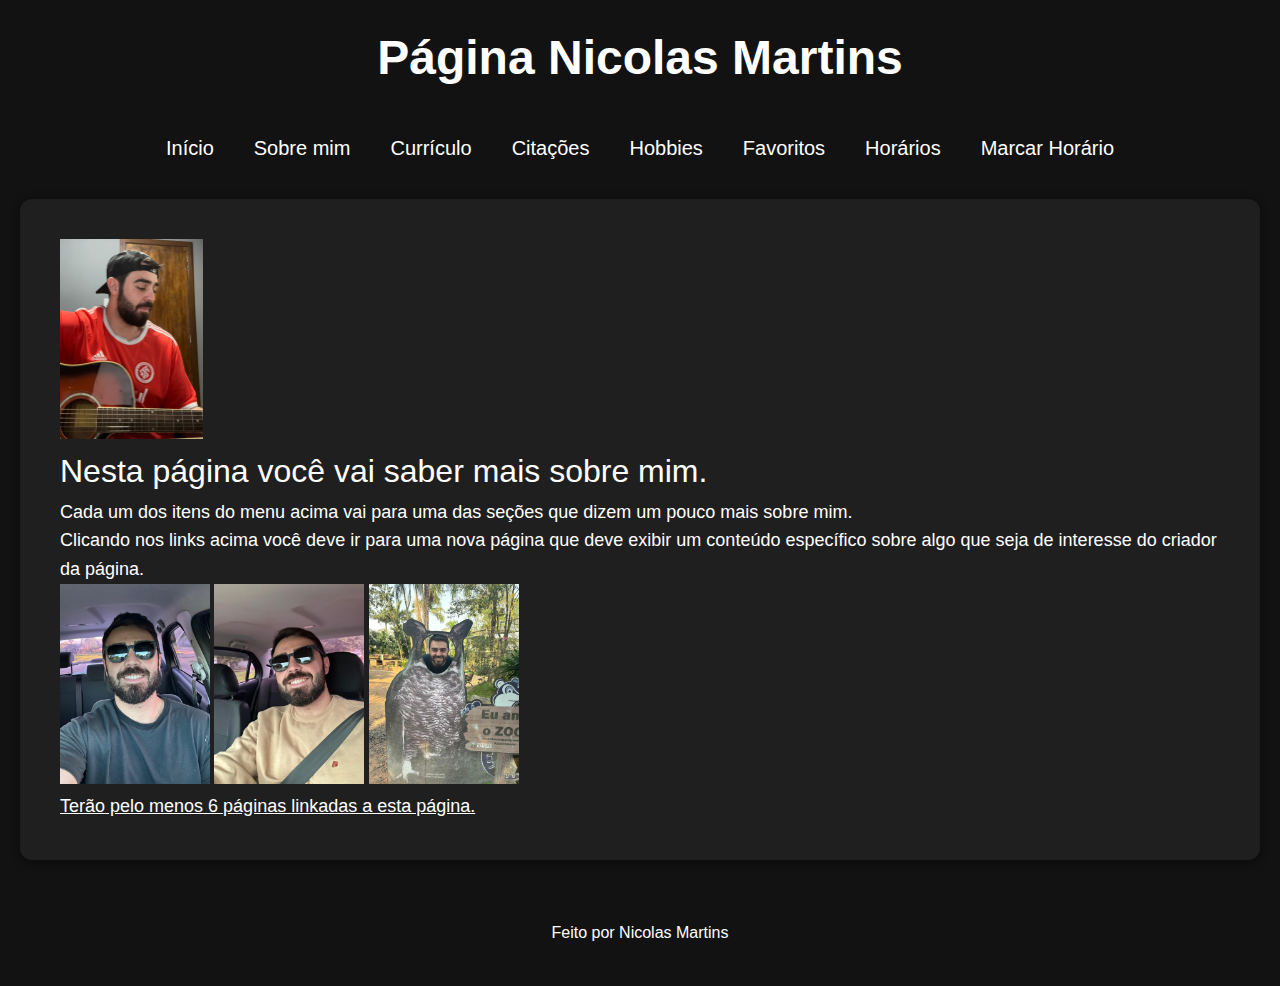
<file: semana-5/index.html>
<!DOCTYPE html>
<html lang="pt-BR">

<head>
    <meta charset="UTF-8">
    <meta name="viewport" content="width=device-width, initial-scale=1.0">
    <title>Página Nicolas Martins</title>
    <link rel="stylesheet" href="./style/style.css">
    <link rel="stylesheet" href="./style/index.css">
</head>

<html>

<body class="page">
    <header class="header">
        <h1 class="header__title">Página Nicolas Martins</h1>
    </header>

    <nav class="nav">
        <ul class="nav__list">
            <li class="nav__item">
                <a href="./index.html" class="nav__link">Início</a>
            </li>
            <li class="nav__item">
                <a href="./aboutMe.html" class="nav__link">Sobre mim</a>
            </li>
            <li class="nav__item">
                <a href="./resume.html" class="nav__link">Currículo</a>
            </li>
            <li class="nav__item">
                <a href="./cite.html" class="nav__link">Citações</a>
            </li>
            <li class="nav__item">
                <a href="./hobbies.html" class="nav__link">Hobbies</a>
            </li>
            <li class="nav__item">
                <a href="./favorite.html" class="nav__link">Favoritos</a>
            </li>
            <li class="nav__item">
                <a href="./schedule.html" class="nav__link">Horários</a>
            </li>
            <li class="nav__item">
                <a href="./agenda.html" class="nav__link">Marcar Horário</a>
            </li>
        </ul>
    </nav>

    <main class="main-content">
        <img src="./assets/index/hero-image.jpg" alt="Imagem principal" class="main-content__hero-image">

        <h2 class="main-content__subtitle">Nesta página você vai saber mais sobre mim.</h2>

        <p class="main-content__text">
            Cada um dos itens do menu acima vai para uma das seções que dizem um pouco mais sobre mim.
        </p>

        <p class="main-content__text">
            Clicando nos links acima você deve ir para uma nova página que deve exibir um conteúdo específico
            sobre algo que seja de interesse do criador da página.
        </p>

        <div class="profile-images">
            <img src="./assets/index/profile-image1.jpg" alt="Nicolas" class="profile-images__image">
            <img src="./assets/index/profile-image2.jpg" alt="Nicolas" class="profile-images__image">
            <img src="./assets/index/profile-image3.jpg" alt="Nicolas" class="profile-images__image">
        </div>

        <p class="main-content__note">
            Terão pelo menos 6 páginas linkadas a esta página.
        </p>
    </main>

    <footer class="footer">
        <h4 class="footer__text">Feito por Nicolas Martins</h4>
    </footer>
</body>

</html>
</file>
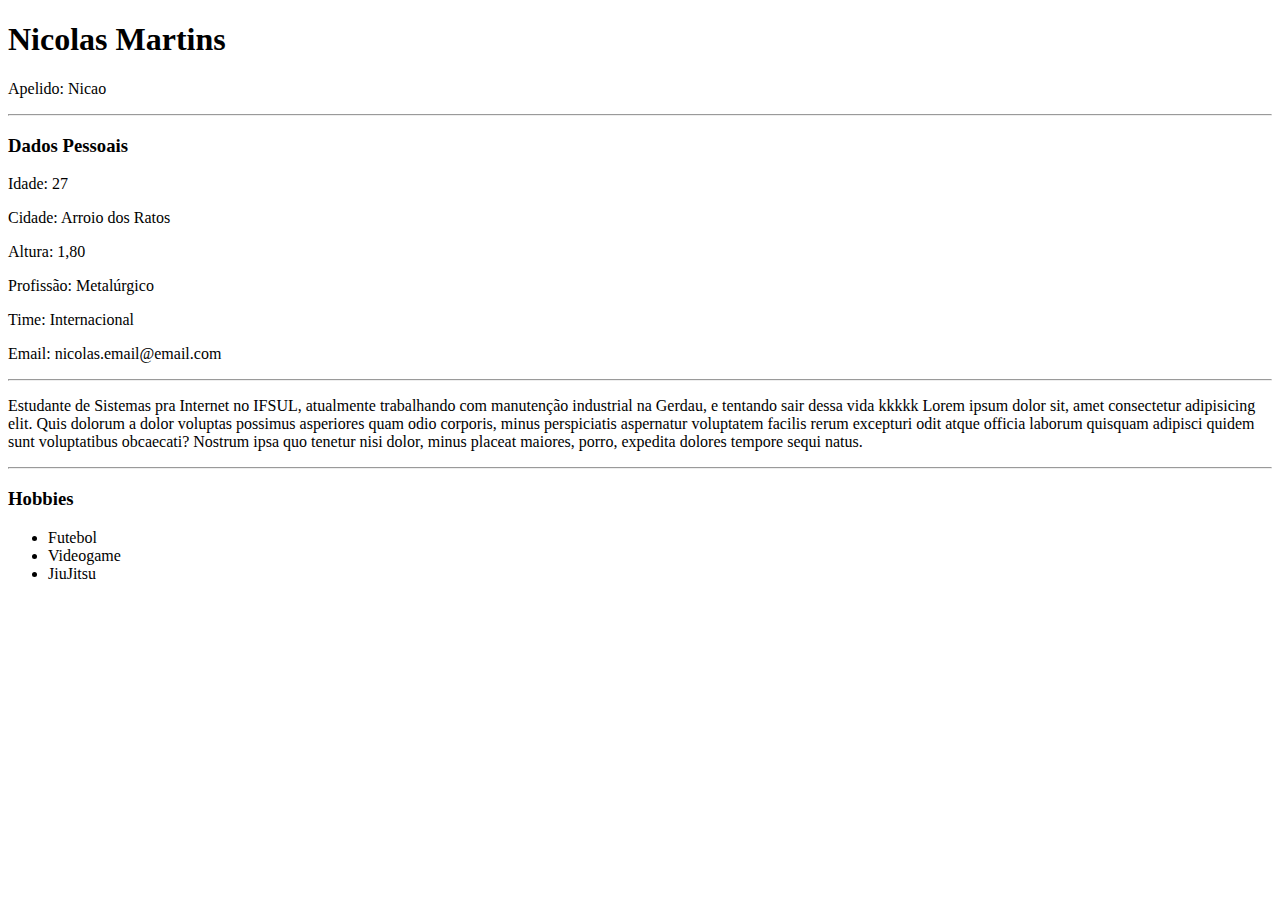
<file: projeto-parte-1.html>
<!DOCTYPE html>
<html lang="pt-br">

<head>
    <meta charset="UTF-8">
    <meta name="viewport" content="width=device-width, initial-scale=1.0">
    <title>Nicolas Martins</title>
</head>

<body>
    <header>
        <h1>Nicolas Martins</h1>
        <p>Apelido: Nicao</p>

        <hr>
    </header>

    <main>
        <h3>Dados Pessoais</h3>
        <p>Idade: 27</p>
        <p>Cidade: Arroio dos Ratos</p>
        <p>Altura: 1,80</p>
        <p>Profissão: Metalúrgico</p>
        <p>Time: Internacional</p>
        <p>Email: nicolas.email@email.com</p>

        <hr>

        <p>Estudante de Sistemas pra Internet no IFSUL, atualmente trabalhando com manutenção industrial na Gerdau, e
            tentando sair dessa vida kkkkk
            Lorem ipsum dolor sit, amet consectetur adipisicing elit. Quis dolorum a dolor voluptas possimus asperiores
            quam odio corporis, minus perspiciatis aspernatur voluptatem facilis rerum excepturi odit atque officia
            laborum quisquam adipisci quidem sunt voluptatibus obcaecati? Nostrum ipsa quo tenetur nisi dolor, minus
            placeat maiores, porro, expedita dolores tempore sequi natus.
        </p>

        <hr>

        <h3>Hobbies</h3>

        <ul>
            <li>Futebol</li>
            <li>Videogame</li>
            <li>JiuJitsu</li>
        </ul>

    </main>
</body>

</html>
</file>
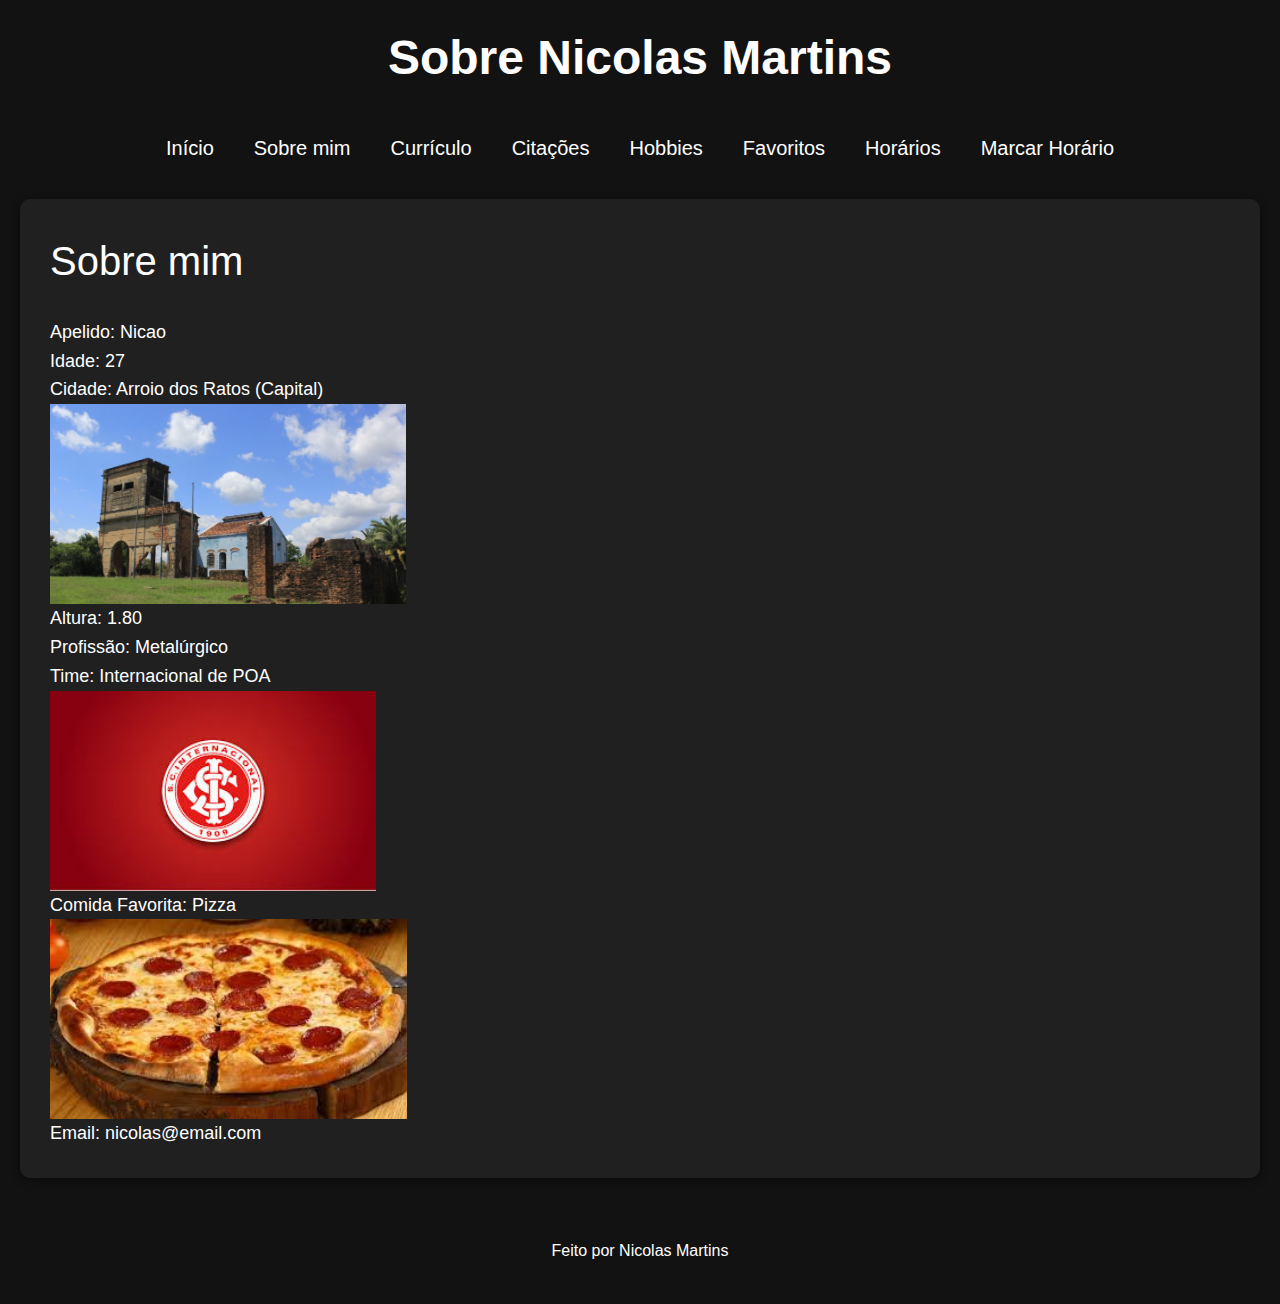
<file: semana-5/aboutMe.html>
<html lang="pt-br">

<head>
    <meta charset="UTF-8">
    <meta name="viewport" content="width=device-width, initial-scale=1.0">
    <title>Sobre Nicolas Martins</title>
    <link rel="stylesheet" href="./style/style.css">
    <link rel="stylesheet" href="./style/aboutMe.css">
</head>

<html>

<body class="page">
    <header class="header">
        <h1 class="header__title">Sobre Nicolas Martins</h1>
    </header>

    <nav class="nav">
        <ul class="nav__list">
            <li class="nav__item">
                <a href="./index.html" class="nav__link">Início</a>
            </li>
            <li class="nav__item">
                <a href="./aboutMe.html" class="nav__link">Sobre mim</a>
            </li>
            <li class="nav__item">
                <a href="./resume.html" class="nav__link">Currículo</a>
            </li>
            <li class="nav__item">
                <a href="./cite.html" class="nav__link">Citações</a>
            </li>
            <li class="nav__item">
                <a href="./hobbies.html" class="nav__link">Hobbies</a>
            </li>
            <li class="nav__item">
                <a href="./favorite.html" class="nav__link">Favoritos</a>
            </li>
            <li class="nav__item">
                <a href="./schedule.html" class="nav__link">Horários</a>
            </li>
            <li class="nav__item">
                <a href="./agenda.html" class="nav__link">Marcar Horário</a>
            </li>
        </ul>
    </nav>

    <main class="main-content">
        <h3 class="main-content__title">Sobre mim</h3>

        <p class="main-content__info">Apelido: Nicao</p>
        <p class="main-content__info">Idade: 27</p>
        <p class="main-content__info">Cidade: Arroio dos Ratos (Capital)</p>

        <a href="https://pt.wikipedia.org/wiki/Arroio_dos_Ratos" target="_blank" class="main-content__link">
            <img src="./assets/about-me/arroio-dos-ratos.jpeg" alt="Imagem de Arroio dos Ratos"
                class="main-content__image">
        </a>

        <p class="main-content__info">Altura: 1.80</p>
        <p class="main-content__info">Profissão: Metalúrgico</p>
        <p class="main-content__info">Time: Internacional de POA</p>

        <a href="https://internacional.com.br/" target="_blank" class="main-content__link">
            <img src="./assets/about-me/internacional.jpeg" alt="Internacional de Porto Alegre"
                class="main-content__image">
        </a>

        <p class="main-content__info">Comida Favorita: Pizza</p>

        <a href="https://pt.wikipedia.org/wiki/Pizza" target="_blank" class="main-content__link">
            <img src="./assets/about-me/pizza.jpeg" alt="Pizza" class="main-content__image">
        </a>

        <p class="main-content__info">Email: nicolas@email.com</p>
    </main>

    <footer class="footer">
        <h4 class="footer__text">Feito por Nicolas Martins</h4>
    </footer>

</body>

</html>
</file>
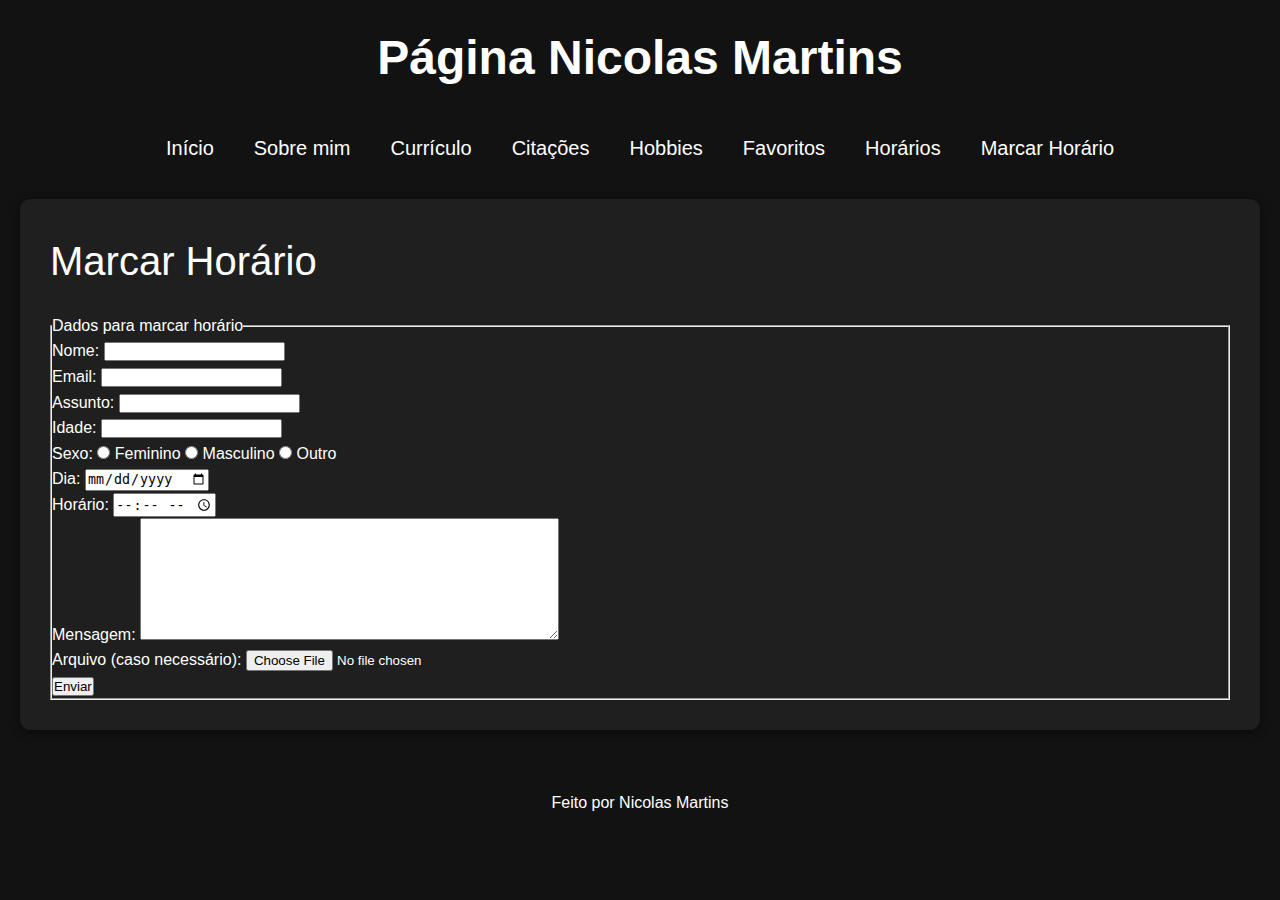
<file: semana-5/agenda.html>
<!DOCTYPE html>
<html lang="pt-BR">

<head>
    <meta charset="UTF-8">
    <meta name="viewport" content="width=device-width, initial-scale=1.0">
    <title>Página Nicolas Martins</title>
    <link rel="stylesheet" href="./style/style.css">
    <link rel="stylesheet" href="./style/agenda.css">
</head>

<body class="page">
    <header class="header">
        <h1 class="header__title">Página Nicolas Martins</h1>
    </header>

    <nav class="nav">
        <ul class="nav__list">
            <li class="nav__item">
                <a href="./index.html" class="nav__link">Início</a>
            </li>
            <li class="nav__item">
                <a href="./aboutMe.html" class="nav__link">Sobre mim</a>
            </li>
            <li class="nav__item">
                <a href="./resume.html" class="nav__link">Currículo</a>
            </li>
            <li class="nav__item">
                <a href="./cite.html" class="nav__link">Citações</a>
            </li>
            <li class="nav__item">
                <a href="./hobbies.html" class="nav__link">Hobbies</a>
            </li>
            <li class="nav__item">
                <a href="./favorite.html" class="nav__link">Favoritos</a>
            </li>
            <li class="nav__item">
                <a href="./schedule.html" class="nav__link">Horários</a>
            </li>
            <li class="nav__item">
                <a href="./agenda.html" class="nav__link">Marcar Horário</a>
            </li>
        </ul>
    </nav>

    <main class="main-content">
        <h3 class="main-content__title">Marcar Horário</h3>

        <form action="#" method="post" class="form">
            <fieldset class="form__fieldset">
                <legend class="form__legend">Dados para marcar horário</legend>

                <div class="form__group">
                    <label for="nome" class="form__label">Nome:</label>
                    <input type="text" id="nome" name="nome" class="form__input" required>
                </div>

                <div class="form__group">
                    <label for="email" class="form__label">Email:</label>
                    <input type="email" id="email" name="email" class="form__input" required>
                </div>

                <div class="form__group">
                    <label for="assunto" class="form__label">Assunto:</label>
                    <input type="text" id="assunto" name="assunto" class="form__input">
                </div>

                <div class="form__group">
                    <label for="idade" class="form__label">Idade:</label>
                    <input type="number" id="idade" name="idade" class="form__input" min="1">
                </div>

                <div class="form__group form__group--radio">
                    <label class="form__label">Sexo:</label>
                    <input type="radio" id="feminino" name="sexo" value="Feminino" class="form__radio">
                    <label for="feminino" class="form__label">Feminino</label>
                    <input type="radio" id="masculino" name="sexo" value="Masculino" class="form__radio">
                    <label for="masculino" class="form__label">Masculino</label>
                    <input type="radio" id="outro" name="sexo" value="Outro" class="form__radio">
                    <label for="outro" class="form__label">Outro</label>
                </div>

                <div class="form__group">
                    <label for="data" class="form__label">Dia:</label>
                    <input type="date" id="data" name="data" class="form__input">
                </div>

                <div class="form__group">
                    <label for="horario" class="form__label">Horário:</label>
                    <input type="time" id="horario" name="horario" class="form__input">
                </div>

                <div class="form__group">
                    <label for="mensagem" class="form__label">Mensagem:</label>
                    <textarea id="mensagem" name="mensagem" class="form__textarea" rows="8" cols="50"></textarea>
                </div>

                <div class="form__group">
                    <label for="arquivo" class="form__label">Arquivo (caso necessário):</label>
                    <input type="file" id="arquivo" name="arquivo" class="form__input">
                </div>

                <div class="form__group">
                    <input type="submit" value="Enviar" class="form__submit">
                </div>
            </fieldset>
        </form>
    </main>

    <footer class="footer">
        <h4 class="footer__text">Feito por Nicolas Martins</h4>
    </footer>
</body>

</html>
</file>
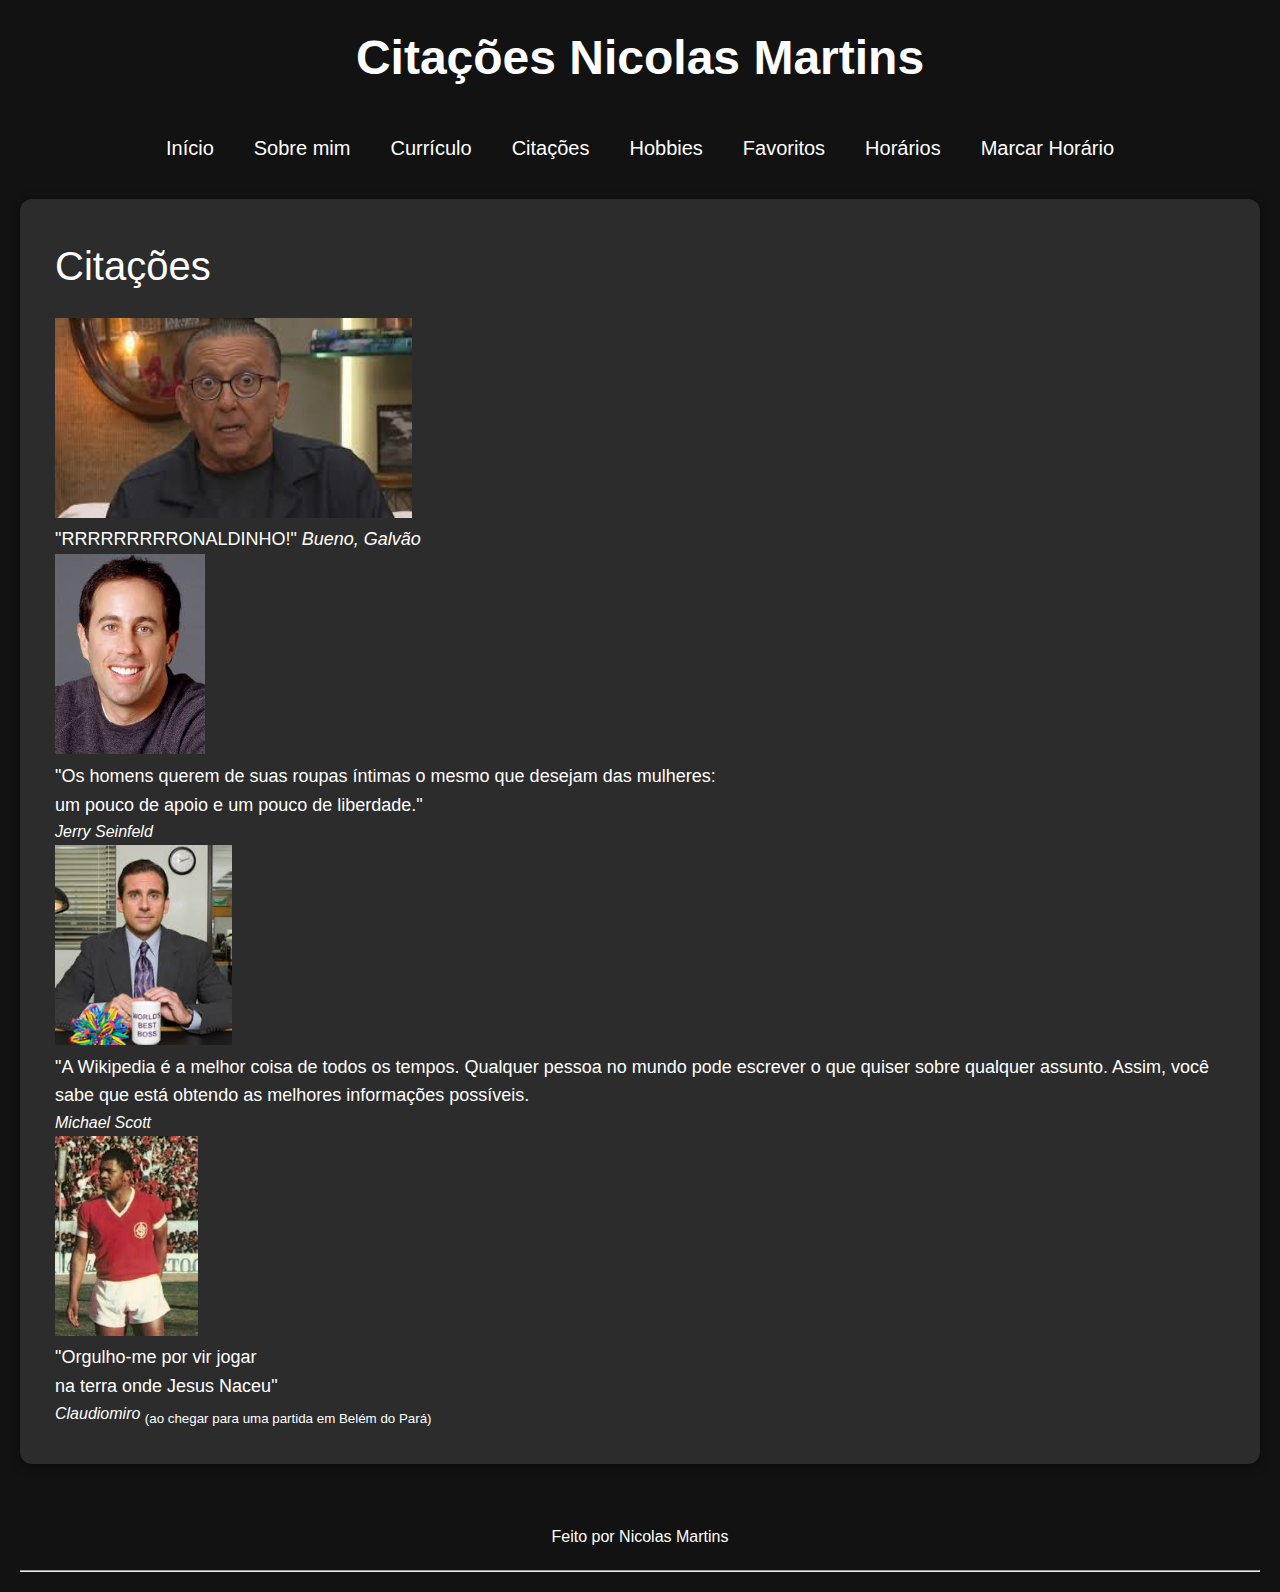
<file: semana-5/cite.html>
<!DOCTYPE html>
<html lang="pt-br">
<head>
    <meta charset="UTF-8">
    <meta name="viewport" content="width=device-width, initial-scale=1.0">
    <title>Citações Nicolas Martins</title>
    <link rel="stylesheet" href="./style/style.css">
    <link rel="stylesheet" href="./style/cite.css">
</head>

<body class="page">
    <header class="header">
        <h1 class="header__title">Citações Nicolas Martins</h1>
    </header>

    <nav class="nav">
        <ul class="nav__list">
            <li class="nav__item">
                <a href="./index.html" class="nav__link">Início</a>
            </li>
            <li class="nav__item">
                <a href="./aboutMe.html" class="nav__link">Sobre mim</a>
            </li>
            <li class="nav__item">
                <a href="./resume.html" class="nav__link">Currículo</a>
            </li>
            <li class="nav__item">
                <a href="./cite.html" class="nav__link">Citações</a>
            </li>
            <li class="nav__item">
                <a href="./hobbies.html" class="nav__link">Hobbies</a>
            </li>
            <li class="nav__item">
                <a href="./favorite.html" class="nav__link">Favoritos</a>
            </li>
            <li class="nav__item">
                <a href="./schedule.html" class="nav__link">Horários</a>
            </li>
            <li class="nav__item">
                <a href="./agenda.html" class="nav__link">Marcar Horário</a>
            </li>
        </ul>
    </nav>

    <main class="main-content">
        <h3 class="main-content__title">Citações</h3>

        <div class="quote">
            <img src="./assets/cite/Galvao.jpeg" alt="Galvao Bueno" class="quote__image">
            <p class="quote__text">"RRRRRRRRRONALDINHO!" <cite class="quote__author">Bueno, Galvão</cite></p>
        </div>

        <div class="quote">
            <img src="./assets/cite/Seinfeld.jpeg" alt="Seinfeld" class="quote__image">
            <blockquote class="quote__block">
                <p class="quote__text">
                    "Os homens querem de suas roupas íntimas o mesmo que desejam das mulheres:<br>
                    um pouco de apoio e um pouco de liberdade."
                </p>
            </blockquote>
            <cite class="quote__author">Jerry Seinfeld</cite>
        </div>

        <div class="quote">
            <img src="./assets/cite/Michael-Scott.jpeg" alt="Michael Scott" class="quote__image">
            <blockquote class="quote__block">
                <p class="quote__text">
                    "A Wikipedia é a melhor coisa de todos os tempos. Qualquer pessoa no mundo pode escrever o que
                    quiser sobre qualquer assunto. Assim, você sabe que está obtendo as melhores informações possíveis.
                </p>
            </blockquote>
            <cite class="quote__author">Michael Scott</cite>
        </div>

        <div class="quote">
            <img src="./assets/cite/Claudiomito.jpeg" alt="Claudiomiro" class="quote__image">
            <blockquote class="quote__block">
                <p class="quote__text">
                    "Orgulho-me por vir jogar <br>
                    na terra onde Jesus Naceu"
                </p>
            </blockquote>
            <cite class="quote__author">Claudiomiro</cite> <sub class="quote__note">(ao chegar para uma partida em Belém do Pará)</sub>
        </div>
    </main>

    <footer class="footer">
        <h4 class="footer__text">Feito por Nicolas Martins</h4>
    </footer>

    <hr class="divider">
</body>
</html>
</file>
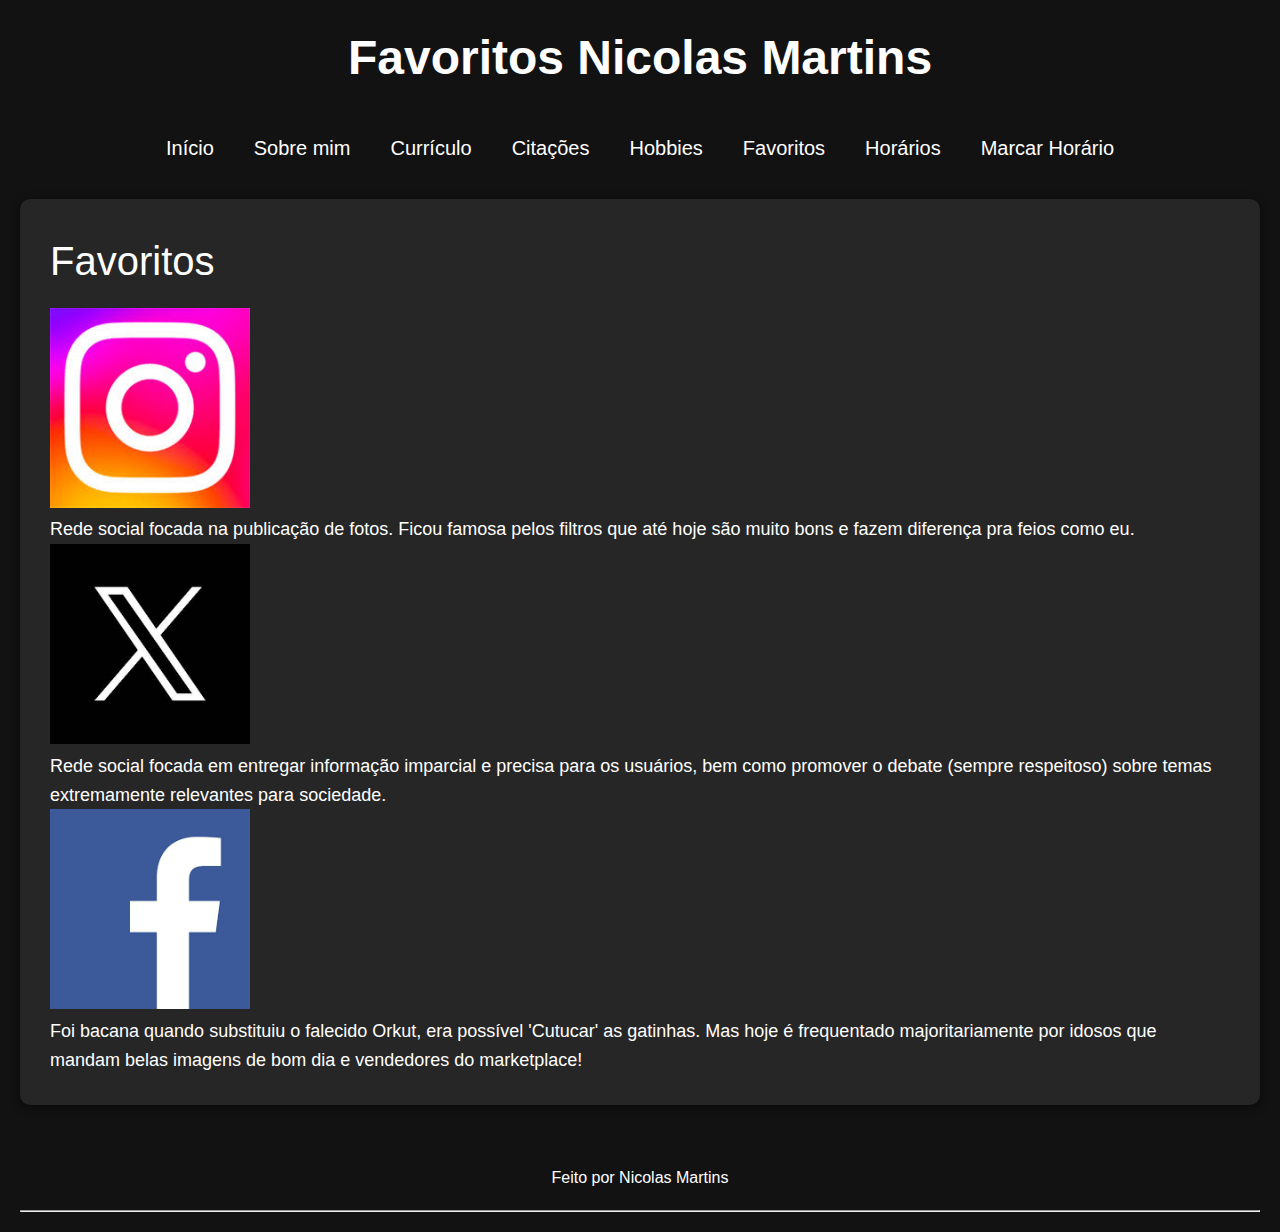
<file: semana-5/favorite.html>
<!DOCTYPE html>
<html lang="pt-br">

<head>
    <meta charset="UTF-8">
    <meta name="viewport" content="width=device-width, initial-scale=1.0">
    <title>Favoritos Nicolas Martins</title>
    <link rel="stylesheet" href="./style/style.css">
    <link rel="stylesheet" href="style/favorite.css">
</head>

<body class="page">
    <header class="header">
        <h1 class="header__title">Favoritos Nicolas Martins</h1>
    </header>

    <nav class="nav">
        <ul class="nav__list">
            <li class="nav__item">
                <a href="./index.html" class="nav__link">Início</a>
            </li>
            <li class="nav__item">
                <a href="./aboutMe.html" class="nav__link">Sobre mim</a>
            </li>
            <li class="nav__item">
                <a href="./resume.html" class="nav__link">Currículo</a>
            </li>
            <li class="nav__item">
                <a href="./cite.html" class="nav__link">Citações</a>
            </li>
            <li class="nav__item">
                <a href="./hobbies.html" class="nav__link">Hobbies</a>
            </li>
            <li class="nav__item">
                <a href="./favorite.html" class="nav__link">Favoritos</a>
            </li>
            <li class="nav__item">
                <a href="./schedule.html" class="nav__link">Horários</a>
            </li>
            <li class="nav__item">
                <a href="./agenda.html" class="nav__link">Marcar Horário</a>
            </li>
        </ul>
    </nav>

    <main class="main-content">
        <h3 class="main-content__title">Favoritos</h3>

        <div class="favorite">
            <a href="https://www.instagram.com" target="_blank" class="favorite__link">
                <img src="./assets/favorites/instagram.jpeg" alt="instagram" class="favorite__image">
            </a>
            <p class="favorite__description">
                Rede social focada na publicação de fotos. Ficou famosa pelos filtros que até hoje são muito bons e fazem diferença pra feios como eu.
            </p>
        </div>

        <div class="favorite">
            <a href="https://www.x.com" target="_blank" class="favorite__link">
                <img src="./assets/favorites/x.png" alt="x twitter" class="favorite__image">
            </a>
            <p class="favorite__description">
                Rede social focada em entregar informação imparcial e precisa para os usuários, bem como promover o debate (sempre respeitoso) sobre temas extremamente relevantes para sociedade.
            </p>
        </div>

        <div class="favorite">
            <a href="https://www.facebook.com" target="_blank" class="favorite__link">
                <img src="./assets/favorites/facebook.png" alt="facebook" class="favorite__image">
            </a>
            <p class="favorite__description">
                Foi bacana quando substituiu o falecido <i>Orkut</i>, era possível <i>'Cutucar'</i> as gatinhas. Mas hoje é frequentado majoritariamente por idosos que mandam belas imagens de bom dia e vendedores do marketplace!
            </p>
        </div>
    </main>

    <footer class="footer">
        <h4 class="footer__text">Feito por Nicolas Martins</h4>
    </footer>

    <hr class="divider">
</body>

</html>
</file>
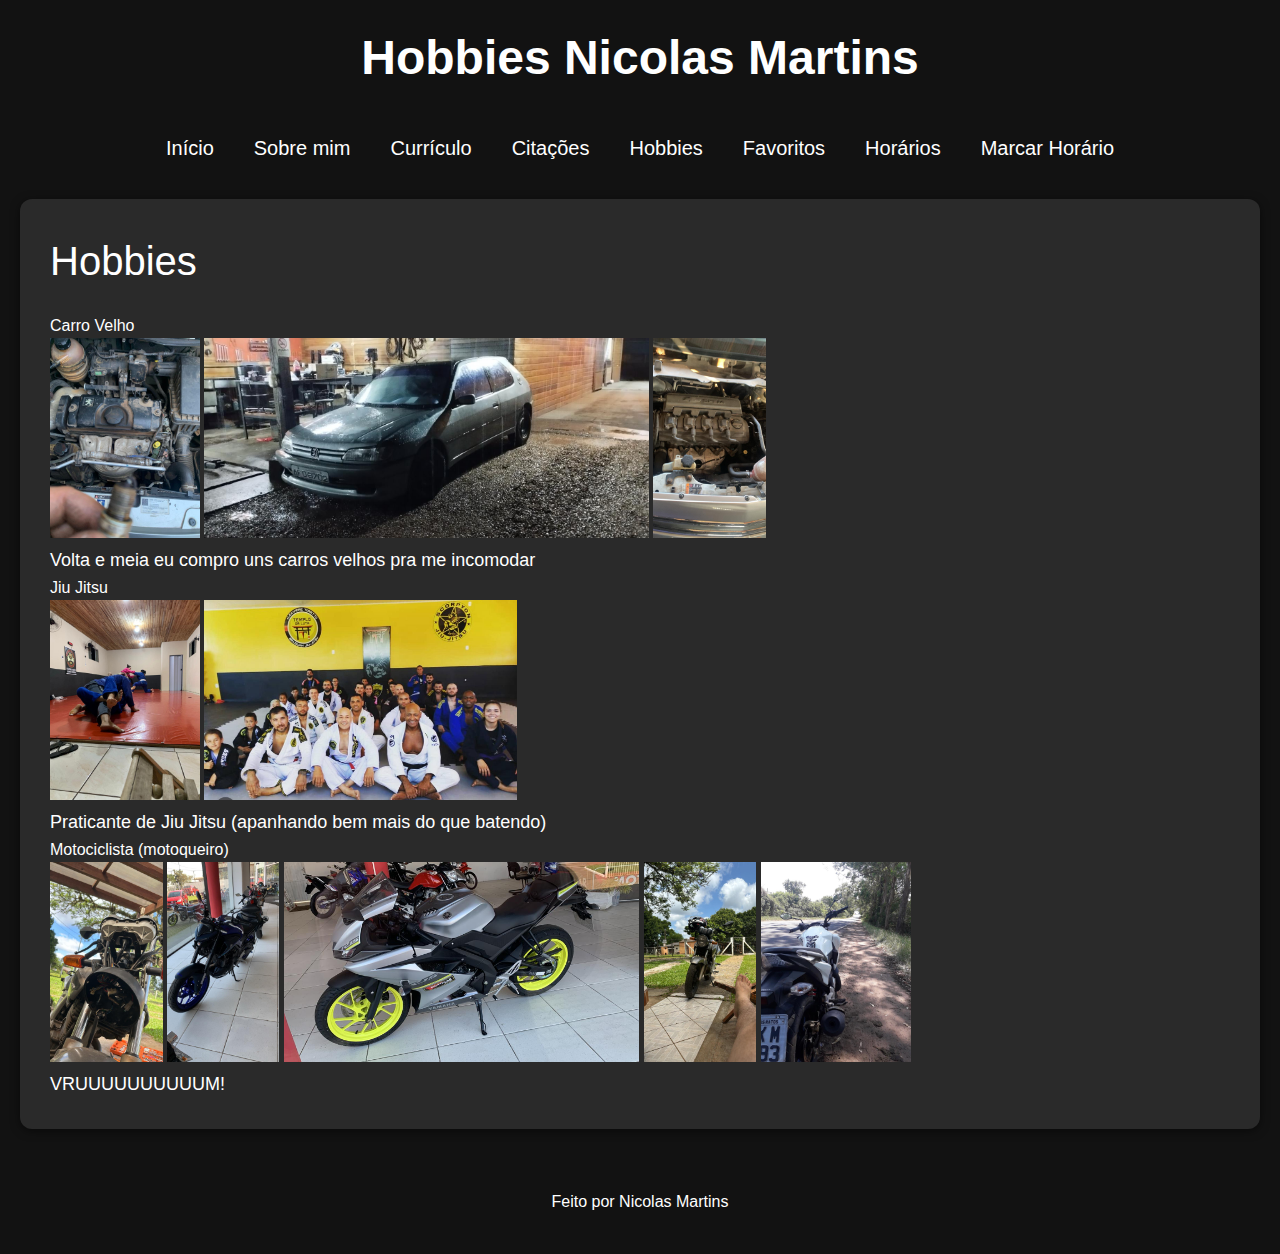
<file: semana-5/hobbies.html>
<!DOCTYPE html>
<html lang="pt-br">

<head>
    <meta charset="UTF-8">
    <meta name="viewport" content="width=device-width, initial-scale=1.0">
    <title>Hobbies Nicolas Martins</title>
    <link rel="stylesheet" href="./style/style.css">
    <link rel="stylesheet" href="./style/hobbies.css">
</head>

<body class="page">
    <header class="header">
        <h1 class="header__title">Hobbies Nicolas Martins</h1>
    </header>

    <nav class="nav">
        <ul class="nav__list">
            <li class="nav__item">
                <a href="./index.html" class="nav__link">Início</a>
            </li>
            <li class="nav__item">
                <a href="./aboutMe.html" class="nav__link">Sobre mim</a>
            </li>
            <li class="nav__item">
                <a href="./resume.html" class="nav__link">Currículo</a>
            </li>
            <li class="nav__item">
                <a href="./cite.html" class="nav__link">Citações</a>
            </li>
            <li class="nav__item">
                <a href="./hobbies.html" class="nav__link">Hobbies</a>
            </li>
            <li class="nav__item">
                <a href="./favorite.html" class="nav__link">Favoritos</a>
            </li>
            <li class="nav__item">
                <a href="./schedule.html" class="nav__link">Horários</a>
            </li>
            <li class="nav__item">
                <a href="./agenda.html" class="nav__link">Marcar Horário</a>
            </li>
        </ul>
    </nav>

    <main class="main-content">
        <h3 class="main-content__title">Hobbies</h3>

        <section class="hobbies">
            <div class="hobby">
                <h4 class="hobby__title">Carro Velho</h4>
                <div class="hobby__images">
                    <img src="./assets/hobbies/carros1.jpg" alt="motor de carro velho" class="hobby__image">
                    <img src="./assets/hobbies/carros2.jpg" alt="carro velho" class="hobby__image">
                    <img src="./assets/hobbies/carros3.jpg" alt="mais motor de carro velho" class="hobby__image">
                </div>
                <p class="hobby__description">Volta e meia eu compro uns carros velhos pra me incomodar</p>
            </div>

            <div class="hobby">
                <h4 class="hobby__title">Jiu Jitsu</h4>
                <div class="hobby__images">
                    <img src="./assets/hobbies/jiu1.jpg" alt="jiu jitsu" class="hobby__image">
                    <img src="./assets/hobbies/jiu2.jpg" alt="equipe de jiu jitsu" class="hobby__image">
                </div>
                <p class="hobby__description">Praticante de Jiu Jitsu (apanhando bem mais do que batendo)</p>
            </div>

            <div class="hobby">
                <h4 class="hobby__title">Motociclista (motoqueiro)</h4>
                <div class="hobby__images">
                    <img src="./assets/hobbies/moto3.jpg" alt="Moto" class="hobby__image">
                    <img src="./assets/hobbies/moto2.jpg" alt="Moto" class="hobby__image">
                    <img src="./assets/hobbies/moto1.jpg" alt="Moto" class="hobby__image">
                    <img src="./assets/hobbies/moto4.jpg" alt="Moto" class="hobby__image">
                    <img src="./assets/hobbies/moto5.jpg" alt="Moto" class="hobby__image">
                </div>
                <p class="hobby__description">VRUUUUUUUUUUM!</p>
            </div>
        </section>
    </main>

    <footer class="footer">
        <h4 class="footer__text">Feito por Nicolas Martins</h4>
    </footer>
</body>

</html>
</file>
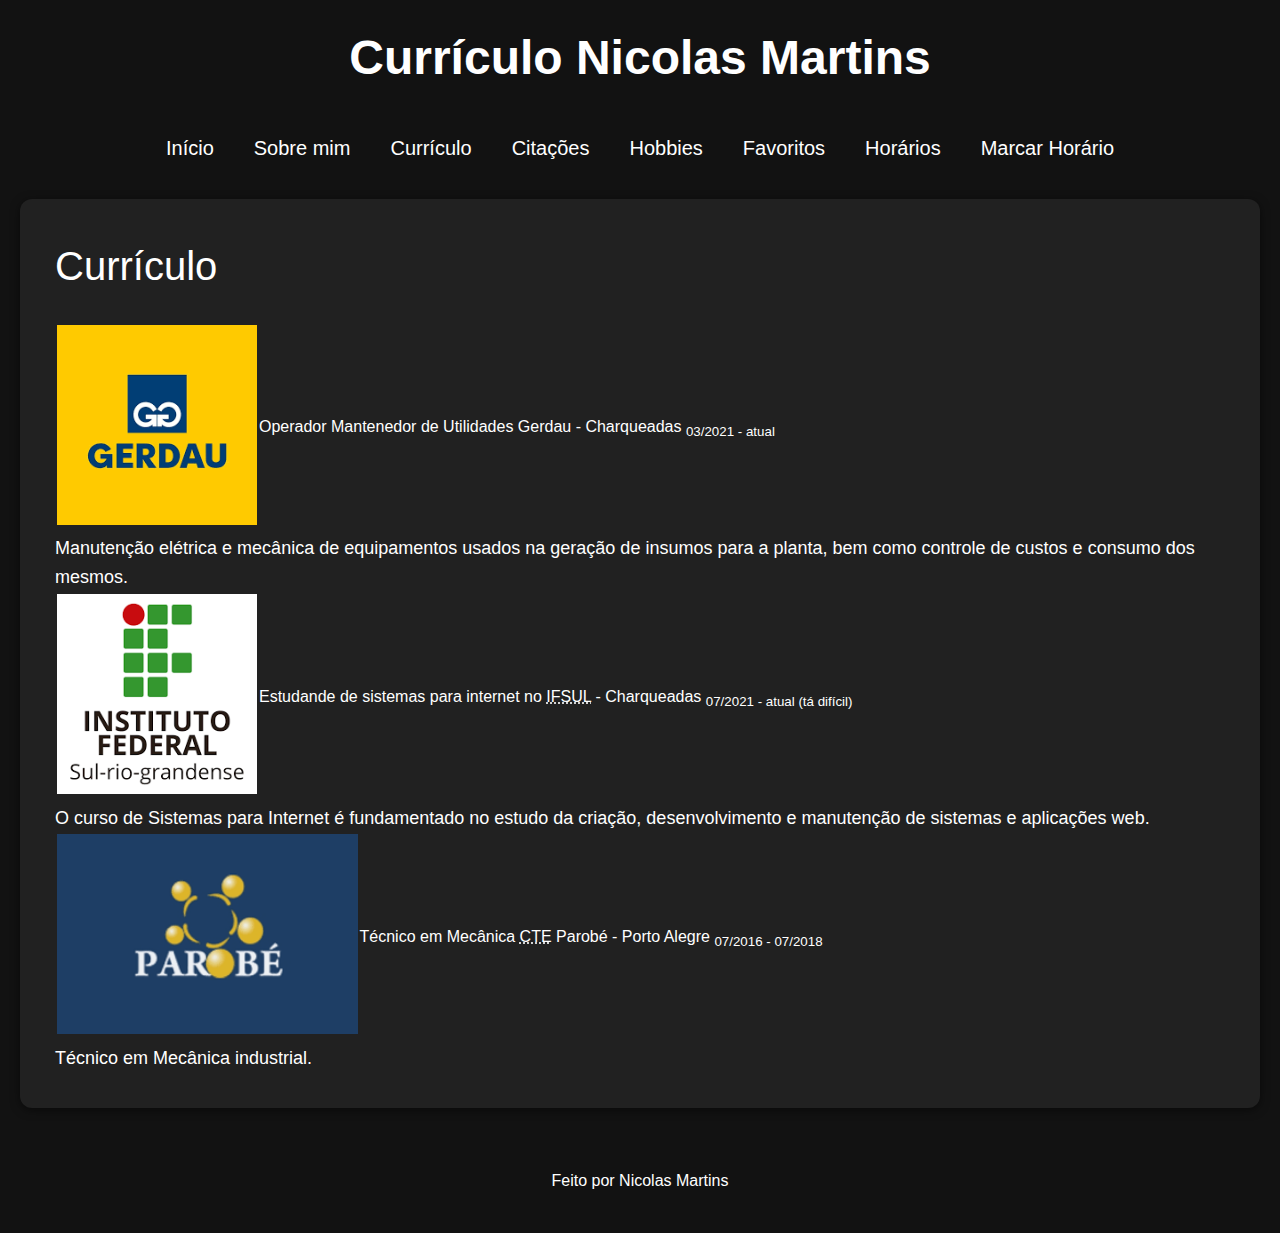
<file: semana-5/resume.html>
<!DOCTYPE html>
<html lang="pt-br">

<head>
    <meta charset="UTF-8">
    <meta name="viewport" content="width=device-width, initial-scale=1.0">
    <title>Currículo Nicolas Martins</title>
    <link rel="stylesheet" href="./style/style.css">
    <link rel="stylesheet" href="./style/resume.css">
</head>

<body class="page">
    <header class="header">
        <h1 class="header__title">Currículo Nicolas Martins</h1>
    </header>

    <nav class="nav">
        <ul class="nav__list">
            <li class="nav__item">
                <a href="./index.html" class="nav__link">Início</a>
            </li>
            <li class="nav__item">
                <a href="./aboutMe.html" class="nav__link">Sobre mim</a>
            </li>
            <li class="nav__item">
                <a href="./resume.html" class="nav__link">Currículo</a>
            </li>
            <li class="nav__item">
                <a href="./cite.html" class="nav__link">Citações</a>
            </li>
            <li class="nav__item">
                <a href="./hobbies.html" class="nav__link">Hobbies</a>
            </li>
            <li class="nav__item">
                <a href="./favorite.html" class="nav__link">Favoritos</a>
            </li>
            <li class="nav__item">
                <a href="./schedule.html" class="nav__link">Horários</a>
            </li>
            <li class="nav__item">
                <a href="./agenda.html" class="nav__link">Marcar Horário</a>
            </li>
        </ul>
    </nav>

    <main class="main-content">
        <h3 class="main-content__title">Currículo</h3>
        
        <section class="resume">
            <div class="resume__item">
                <table class="resume__table">
                    <tr>
                        <td class="resume__logo">
                            <a href="https://www2.gerdau.com.br/" target="_blank">
                                <img src="./assets/resume/Gerdau.png" alt="Logo Gerdau" class="resume__image">
                            </a>
                        </td>
                        <td class="resume__info">
                            <i>Operador Mantenedor de Utilidades</i> Gerdau - Charqueadas <sub>03/2021 - atual</sub>
                        </td>
                    </tr>
                </table>
                <p class="resume__description">
                    Manutenção elétrica e mecânica de equipamentos usados na geração de insumos para a planta, bem como controle de custos e consumo dos mesmos.
                </p>
            </div>

            <div class="resume__item">
                <table class="resume__table">
                    <tr>
                        <td class="resume__logo">
                            <a href="https://www.ifsul.edu.br/" target="_blank">
                                <img src="./assets/resume/IFSUL.png" alt="Logo IFSUL" class="resume__image">
                            </a>
                        </td>
                        <td class="resume__info">
                            <i>Estudande de sistemas para internet</i> no <abbr title="Instituto Federal Sul-Riograndense">IFSUL</abbr> - Charqueadas <sub>07/2021 - atual (tá difícil)</sub>
                        </td>
                    </tr>
                </table>
                <p class="resume__description">
                    O curso de Sistemas para Internet é fundamentado no estudo da criação, desenvolvimento e manutenção de sistemas e aplicações web.
                </p>
            </div>

            <div class="resume__item">
                <table class="resume__table">
                    <tr>
                        <td class="resume__logo">
                            <a href="https://www.cteparobe.com.br/" target="_blank">
                                <img src="./assets/resume/PAROBE.png" alt="Logo Parobé" class="resume__image">
                            </a>
                        </td>
                        <td class="resume__info">
                            <i>Técnico em Mecânica</i> <abbr title="Escola Tecnica Estadual">CTE</abbr> Parobé - Porto Alegre <sub>07/2016 - 07/2018</sub>
                        </td>
                    </tr>
                </table>
                <p class="resume__description">
                    Técnico em Mecânica industrial.
                </p>
            </div>
        </section>
    </main>

    <footer class="footer">
        <h4 class="footer__text">Feito por Nicolas Martins</h4>
    </footer>
</body>

</html>
</file>
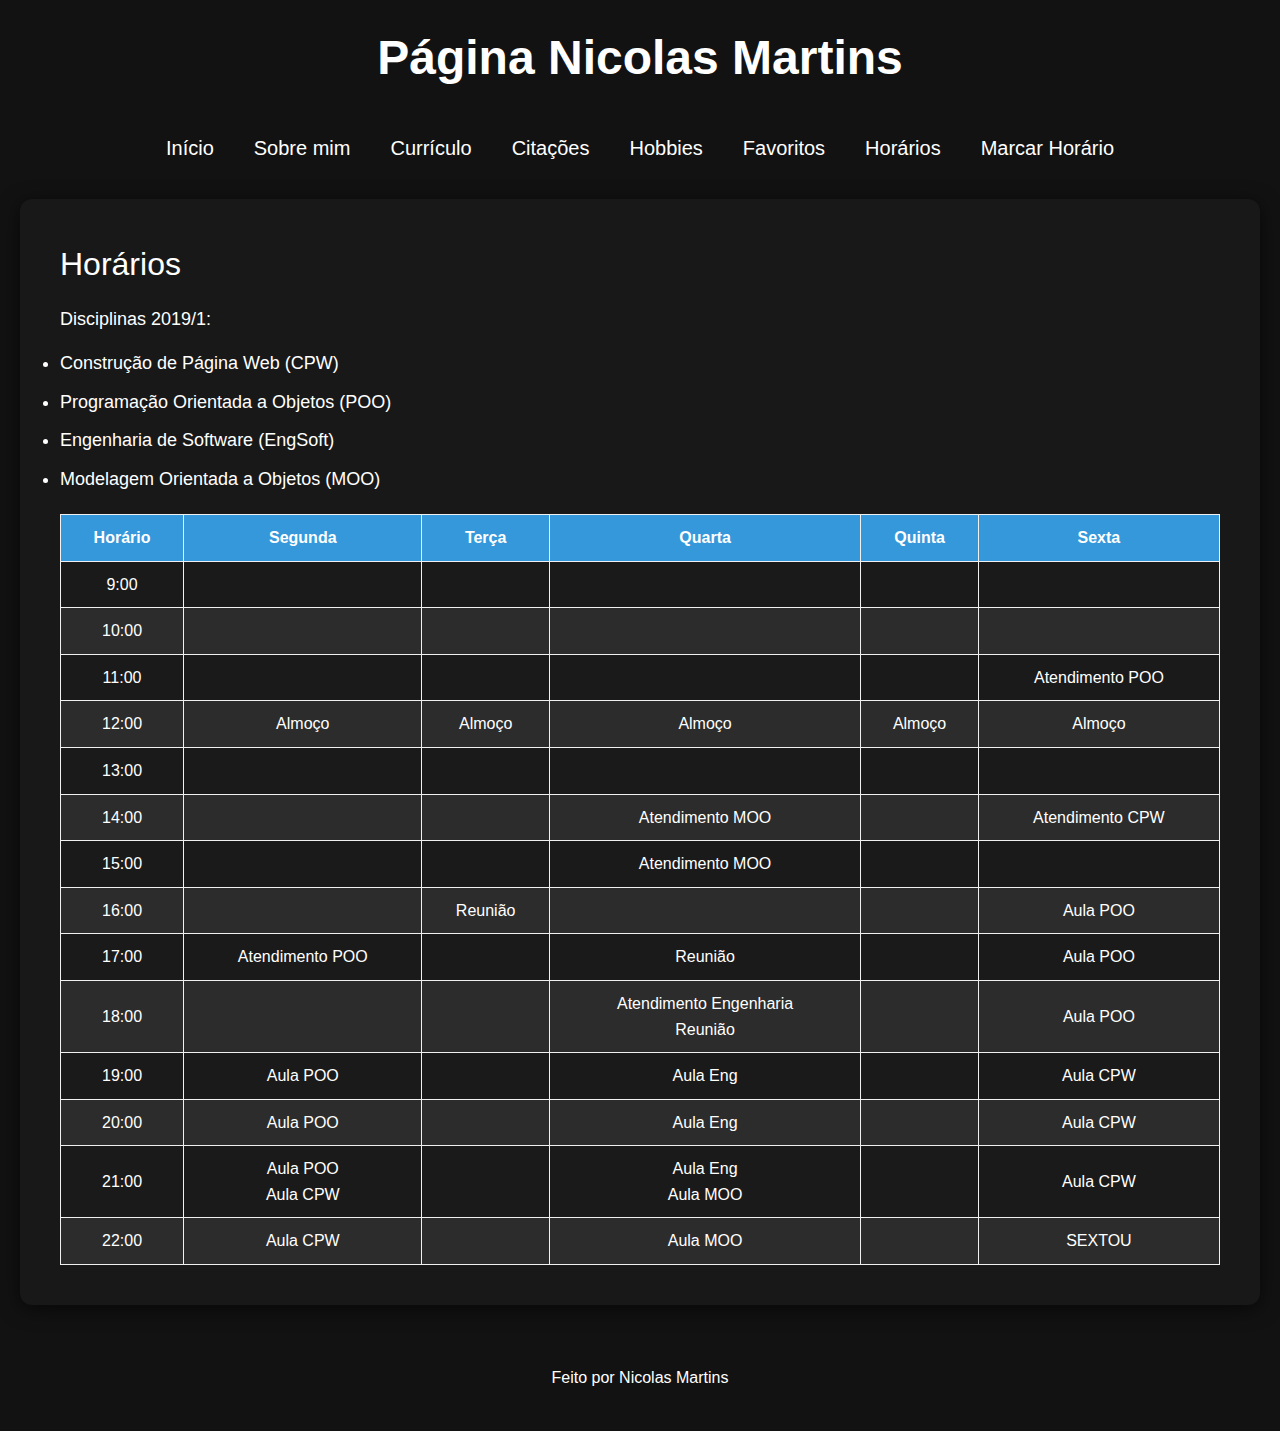
<file: semana-5/schedule.html>
<!DOCTYPE html>
<html lang="pt-BR">

<head>
    <meta charset="UTF-8">
    <meta name="viewport" content="width=device-width, initial-scale=1.0">
    <title>Página Nicolas Martins</title>
    <link rel="stylesheet" href="./style/style.css">
    <link rel="stylesheet" href="./style/schedule.css">
</head>

<body class="page">
    <header class="header">
        <h1 class="header__title">Página Nicolas Martins</h1>
    </header>

    <nav class="nav">
        <ul class="nav__list">
            <li class="nav__item">
                <a href="./index.html" class="nav__link">Início</a>
            </li>
            <li class="nav__item">
                <a href="./aboutMe.html" class="nav__link">Sobre mim</a>
            </li>
            <li class="nav__item">
                <a href="./resume.html" class="nav__link">Currículo</a>
            </li>
            <li class="nav__item">
                <a href="./cite.html" class="nav__link">Citações</a>
            </li>
            <li class="nav__item">
                <a href="./hobbies.html" class="nav__link">Hobbies</a>
            </li>
            <li class="nav__item">
                <a href="./favorite.html" class="nav__link">Favoritos</a>
            </li>
            <li class="nav__item">
                <a href="./schedule.html" class="nav__link">Horários</a>
            </li>
            <li class="nav__item">
                <a href="./agenda.html" class="nav__link">Marcar Horário</a>
            </li>
        </ul>
    </nav>

    <main class="main-content">
        <h2 class="main-content__title">Horários</h2>

        <p class="main-content__paragraph">Disciplinas 2019/1:</p>
        <ul class="main-content__list">
            <li class="main-content__list-item">Construção de Página Web (CPW)</li>
            <li class="main-content__list-item">Programação Orientada a Objetos (POO)</li>
            <li class="main-content__list-item">Engenharia de Software (EngSoft)</li>
            <li class="main-content__list-item">Modelagem Orientada a Objetos (MOO)</li>
        </ul>

        <table class="schedule">
            <thead>
                <tr class="schedule__row">
                    <th class="schedule__header">Horário</th>
                    <th class="schedule__header">Segunda</th>
                    <th class="schedule__header">Terça</th>
                    <th class="schedule__header">Quarta</th>
                    <th class="schedule__header">Quinta</th>
                    <th class="schedule__header">Sexta</th>
                </tr>
            </thead>
            <tbody>
                <tr class="schedule__row">
                    <td class="schedule__cell">9:00</td>
                    <td class="schedule__cell"></td>
                    <td class="schedule__cell"></td>
                    <td class="schedule__cell"></td>
                    <td class="schedule__cell"></td>
                    <td class="schedule__cell"></td>
                </tr>
                <tr class="schedule__row">
                    <td class="schedule__cell">10:00</td>
                    <td class="schedule__cell"></td>
                    <td class="schedule__cell"></td>
                    <td class="schedule__cell"></td>
                    <td class="schedule__cell"></td>
                    <td class="schedule__cell"></td>
                </tr>
                <tr class="schedule__row">
                    <td class="schedule__cell">11:00</td>
                    <td class="schedule__cell"></td>
                    <td class="schedule__cell"></td>
                    <td class="schedule__cell"></td>
                    <td class="schedule__cell"></td>
                    <td class="schedule__cell">Atendimento POO</td>
                </tr>
                <tr class="schedule__row">
                    <td class="schedule__cell">12:00</td>
                    <td class="schedule__cell">Almoço</td>
                    <td class="schedule__cell">Almoço</td>
                    <td class="schedule__cell">Almoço</td>
                    <td class="schedule__cell">Almoço</td>
                    <td class="schedule__cell">Almoço</td>
                </tr>
                <tr class="schedule__row">
                    <td class="schedule__cell">13:00</td>
                    <td class="schedule__cell"></td>
                    <td class="schedule__cell"></td>
                    <td class="schedule__cell"></td>
                    <td class="schedule__cell"></td>
                    <td class="schedule__cell"></td>
                </tr>
                <tr class="schedule__row">
                    <td class="schedule__cell">14:00</td>
                    <td class="schedule__cell"></td>
                    <td class="schedule__cell"></td>
                    <td class="schedule__cell">Atendimento MOO</td>
                    <td class="schedule__cell"></td>
                    <td class="schedule__cell">Atendimento CPW</td>
                </tr>
                <tr class="schedule__row">
                    <td class="schedule__cell">15:00</td>
                    <td class="schedule__cell"></td>
                    <td class="schedule__cell"></td>
                    <td class="schedule__cell">Atendimento MOO</td>
                    <td class="schedule__cell"></td>
                    <td class="schedule__cell"></td>
                </tr>
                <tr class="schedule__row">
                    <td class="schedule__cell">16:00</td>
                    <td class="schedule__cell"></td>
                    <td class="schedule__cell">Reunião</td>
                    <td class="schedule__cell"></td>
                    <td class="schedule__cell"></td>
                    <td class="schedule__cell">Aula POO</td>
                </tr>
                <tr class="schedule__row">
                    <td class="schedule__cell">17:00</td>
                    <td class="schedule__cell">Atendimento POO</td>
                    <td class="schedule__cell"></td>
                    <td class="schedule__cell">Reunião</td>
                    <td class="schedule__cell"></td>
                    <td class="schedule__cell">Aula POO</td>
                </tr>
                <tr class="schedule__row">
                    <td class="schedule__cell">18:00</td>
                    <td class="schedule__cell"></td>
                    <td class="schedule__cell"></td>
                    <td class="schedule__cell">Atendimento Engenharia <br> Reunião</td>
                    <td class="schedule__cell"></td>
                    <td class="schedule__cell">Aula POO</td>
                </tr>
                <tr class="schedule__row">
                    <td class="schedule__cell">19:00</td>
                    <td class="schedule__cell">Aula POO</td>
                    <td class="schedule__cell"></td>
                    <td class="schedule__cell">Aula Eng</td>
                    <td class="schedule__cell"></td>
                    <td class="schedule__cell">Aula CPW</td>
                </tr>
                <tr class="schedule__row">
                    <td class="schedule__cell">20:00</td>
                    <td class="schedule__cell">Aula POO</td>
                    <td class="schedule__cell"></td>
                    <td class="schedule__cell">Aula Eng</td>
                    <td class="schedule__cell"></td>
                    <td class="schedule__cell">Aula CPW</td>
                </tr>
                <tr class="schedule__row">
                    <td class="schedule__cell">21:00</td>
                    <td class="schedule__cell">Aula POO <br> Aula CPW</td>
                    <td class="schedule__cell"></td>
                    <td class="schedule__cell">Aula Eng <br> Aula MOO</td>
                    <td class="schedule__cell"></td>
                    <td class="schedule__cell">Aula CPW</td>
                </tr>
                <tr class="schedule__row">
                    <td class="schedule__cell">22:00</td>
                    <td class="schedule__cell">Aula CPW</td>
                    <td class="schedule__cell"></td>
                    <td class="schedule__cell">Aula MOO</td>
                    <td class="schedule__cell"></td>
                    <td class="schedule__cell">SEXTOU</td>
                </tr>
            </tbody>
        </table>
    </main>

    <footer class="footer">
        <h4 class="footer__text">Feito por Nicolas Martins</h4>
    </footer>
</body>

</html>
</file>
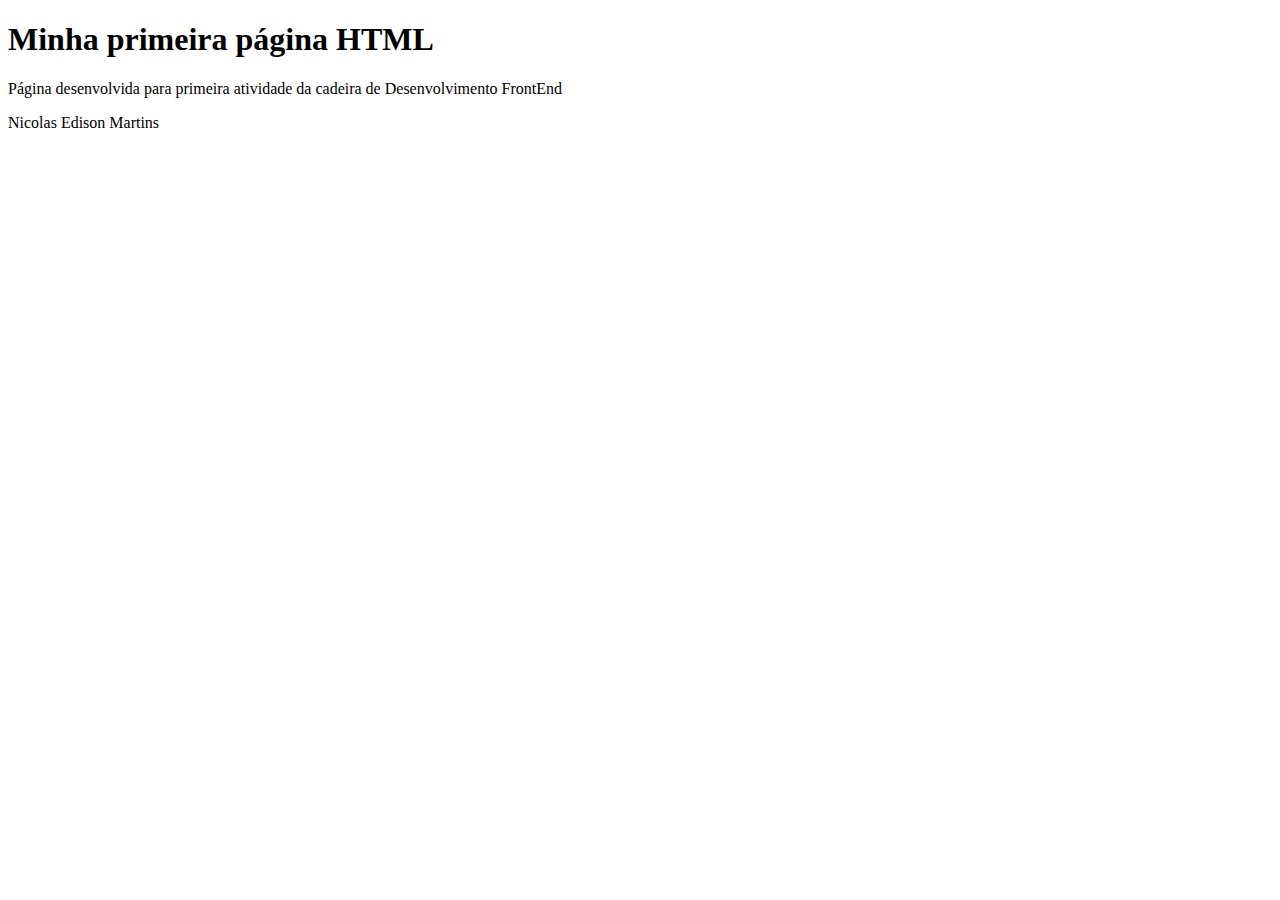
<file: semana-3/atividade-1/primeira-pagina.html>
<!DOCTYPE html>
<html lang="pt-br">
<head>
    <meta charset="UTF-8">
    <meta name="viewport" content="width=device-width, initial-scale=1.0">
    <title>primeira página HTML</title>
</head>
<body>
    <head>
        <h1>Minha primeira página HTML</h1>
    </head>
    
    <main>
        <p>Página desenvolvida para primeira atividade da cadeira de Desenvolvimento FrontEnd</p>
    </main>

    <footer>
        <p>Nicolas Edison Martins</p>
    </footer>
</body>
</html>
</file>
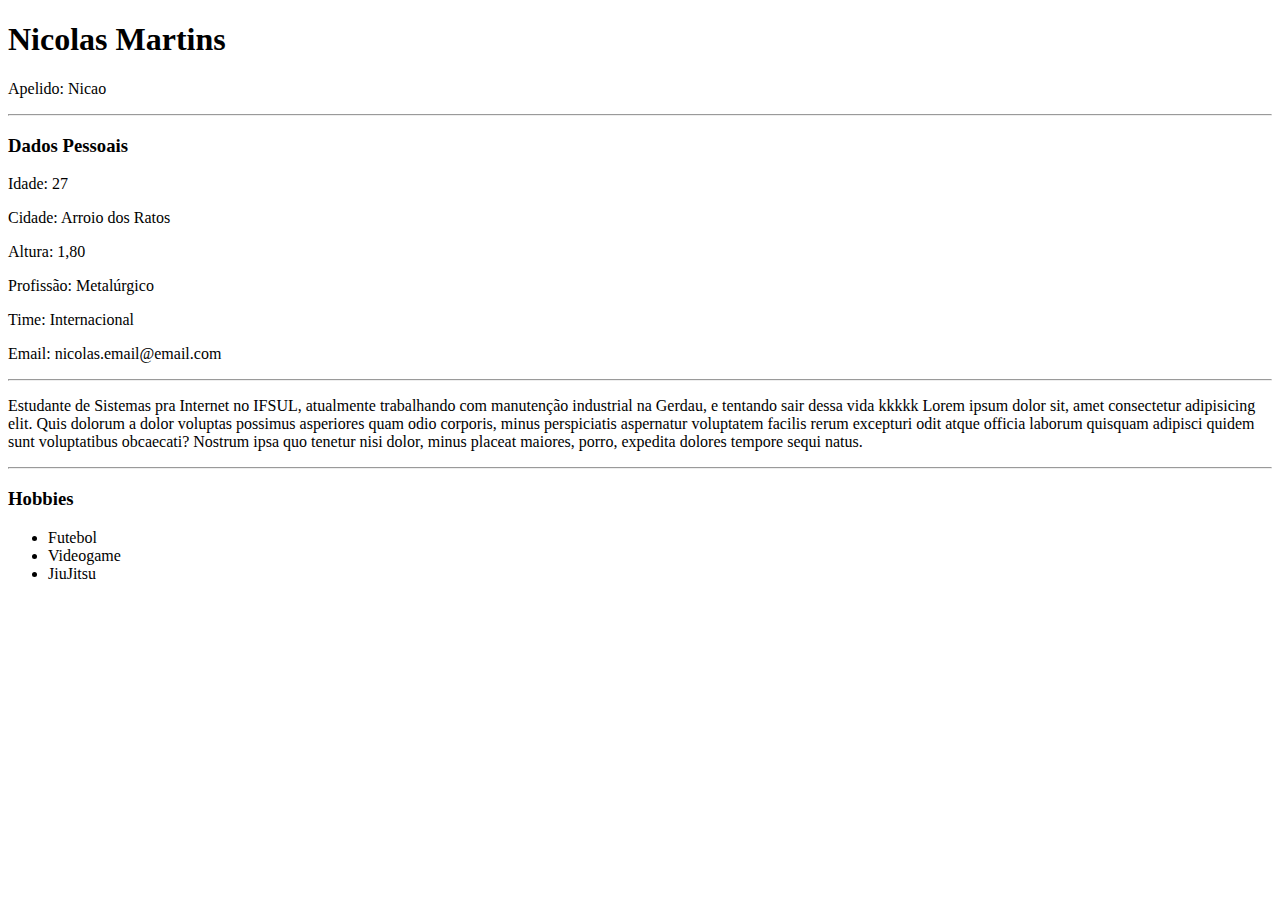
<file: semana-3/atividade-2/projeto-parte-1.html>
<!DOCTYPE html>
<html lang="pt-br">

<head>
    <meta charset="UTF-8">
    <meta name="viewport" content="width=device-width, initial-scale=1.0">
    <title>Nicolas Martinsg</title>
</head>

<body>
    <header>
        <h1>Nicolas Martins</h1>
        <p>Apelido: Nicao</p>

        <hr>
    </header>

    <main>
        <h3>Dados Pessoais</h3>
        <p>Idade: 27</p>
        <p>Cidade: Arroio dos Ratos</p>
        <p>Altura: 1,80</p>
        <p>Profissão: Metalúrgico</p>
        <p>Time: Internacional</p>
        <p>Email: nicolas.email@email.com</p>

        <hr>

        <p>Estudante de Sistemas pra Internet no IFSUL, atualmente trabalhando com manutenção industrial na Gerdau, e
            tentando sair dessa vida kkkkk
            Lorem ipsum dolor sit, amet consectetur adipisicing elit. Quis dolorum a dolor voluptas possimus asperiores
            quam odio corporis, minus perspiciatis aspernatur voluptatem facilis rerum excepturi odit atque officia
            laborum quisquam adipisci quidem sunt voluptatibus obcaecati? Nostrum ipsa quo tenetur nisi dolor, minus
            placeat maiores, porro, expedita dolores tempore sequi natus.
        </p>

        <hr>

        <h3>Hobbies</h3>

        <ul>
            <li>Futebol</li>
            <li>Videogame</li>
            <li>JiuJitsu</li>
        </ul>

    </main>
</body>

</html>
</file>
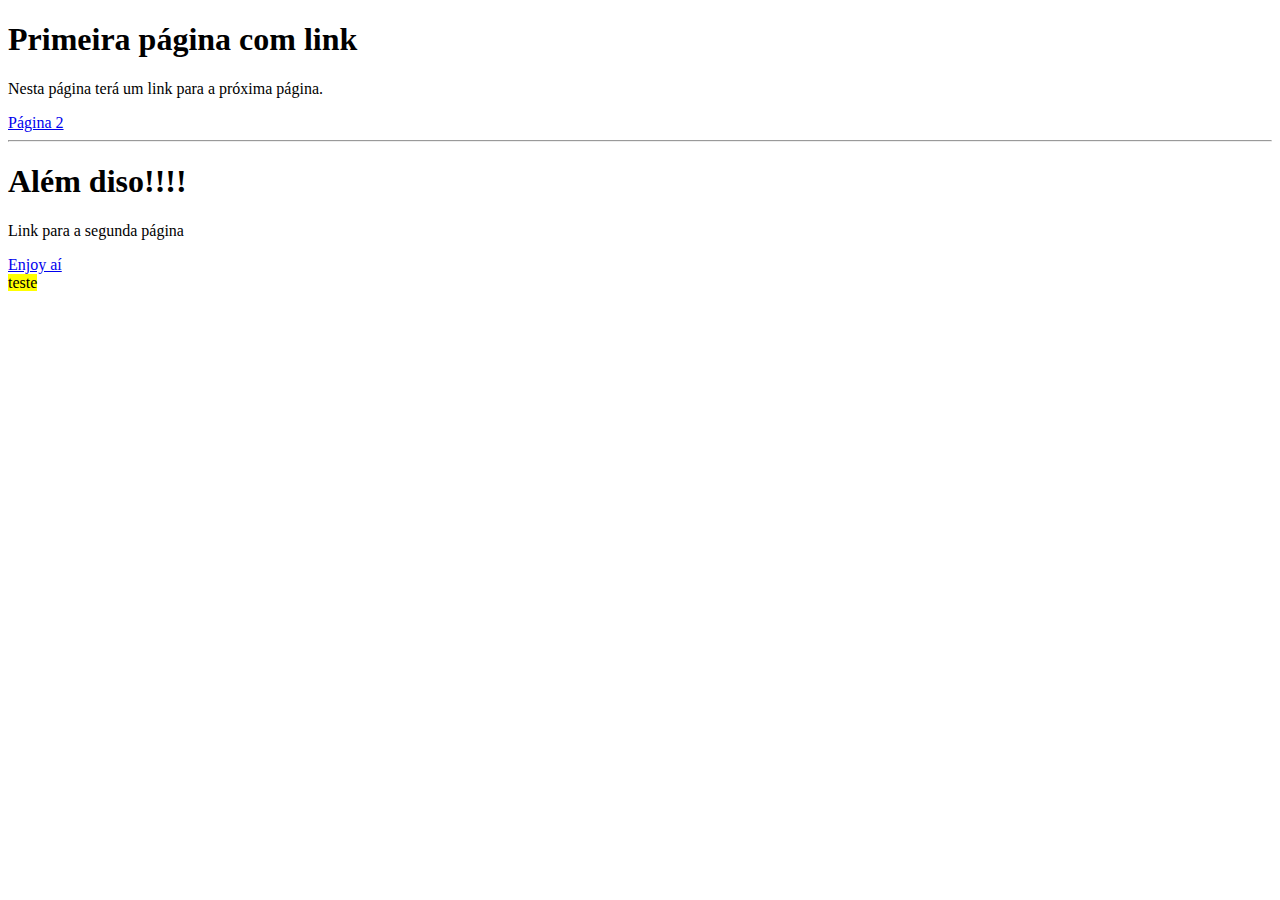
<file: semana-3/atividade-3/pagina-1.html>
<!DOCTYPE html>
<html lang="pt-br">
<head>
    <meta charset="UTF-8">
    <meta name="viewport" content="width=device-width, initial-scale=1.0">
    <title>Página 2</title>
</head>
<body>
    <div class="primeiro-link">
        <h1>Primeira página com link</h1>
        <p>Nesta página terá um link para a próxima página.</p>
        <a href="./pagina-2.html">Página 2</a>
    </div>
    
    <hr>
    
    <div class="segundo-link">
        <h1>Além diso!!!!</h1>
        <p>Link para a segunda página</p>
        <a href="https://cachemonet.com/.">Enjoy aí</a>
    </div>
    <mark>teste</mark>
</body>
</html>
</file>
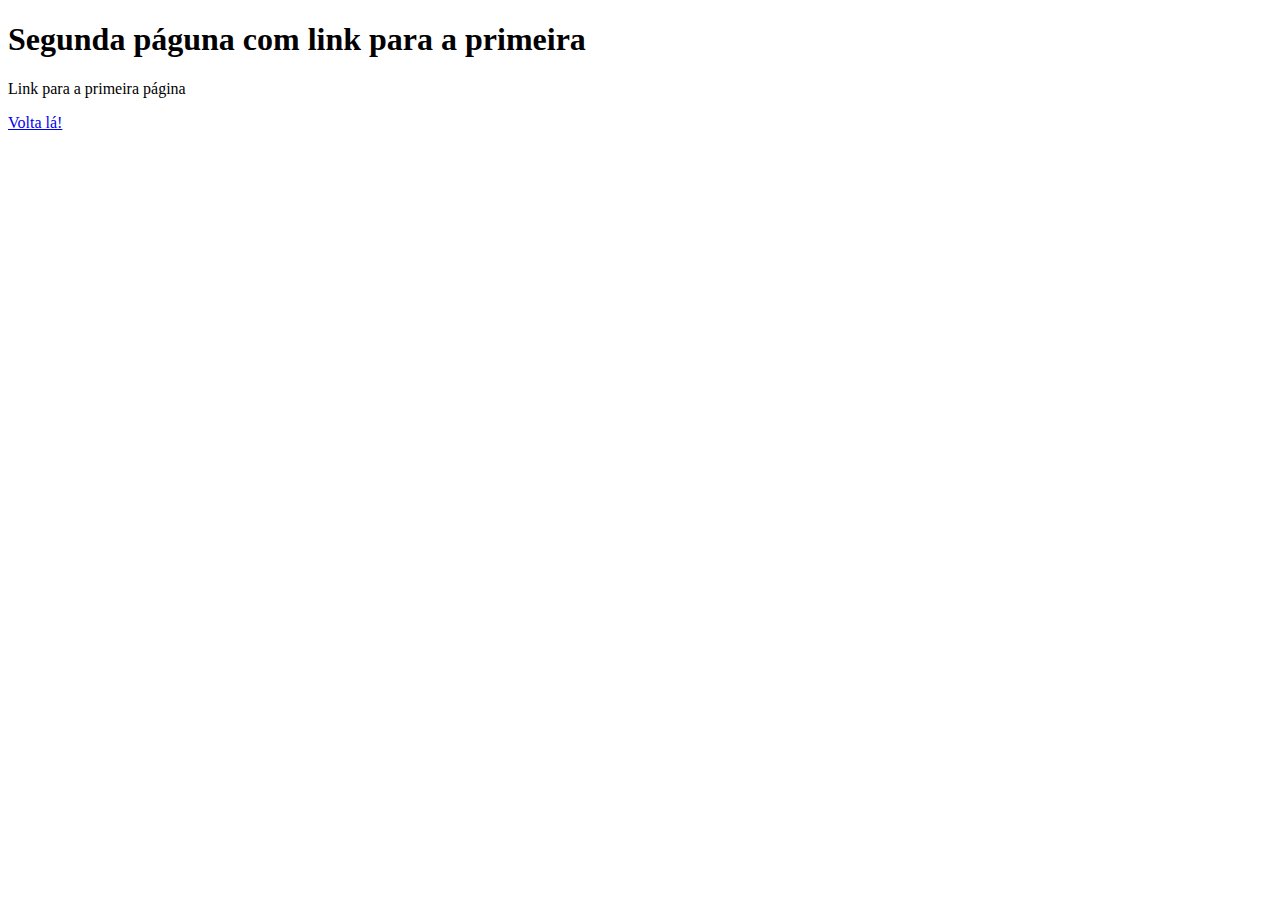
<file: semana-3/atividade-3/pagina-2.html>
<!DOCTYPE html>
<html lang="pt-br">
<head>
    <meta charset="UTF-8">
    <meta name="viewport" content="width=device-width, initial-scale=1.0">
    <title>Página 2</title>
</head>
<body>
    <h1>Segunda páguna com link para a primeira</h1>
    <p>Link para a primeira página</p>
    <a href="./pagina-1.html">Volta lá!</a>
</body>
</html>
</file>
<file: semana-5/style/style.css>
/* Variáveis de Cores */
:root {
    --dark-color: #121212;
    --light-color: #f0f0f0;
    --secondary-color: #3498db;
    --accent-color: #e74c3c;
    --color-link-hover: #9b59b6;
    --color-fonte: #ffffff;
}

/* Reset de Estilos */
* {
    margin: 0;
    padding: 0;
    box-sizing: border-box;
}

body {
    font-family: 'Arial', sans-serif;
    background-color: var(--dark-color);
    color: var(--color-fonte);
    line-height: 1.6;
}

a {
    text-decoration: none;
    color: var(--secondary-color);
}

a:hover {
    color: var(--color-link-hover);
}

h1, h2, h3, h4, h5, h6 {
    font-weight: normal;
    color: var(--color-fonte);
}

/* Tamanho de fontes */
h1 {
    font-size: 2.5rem;
}

h2 {
    font-size: 2rem;
}

h3 {
    font-size: 1.75rem;
}

p, ul, li {
    font-size: 1.125rem;
}

/* Remover negrito e itálico no HTML */
strong, b {
    font-weight: normal;
}

em, i {
    font-style: normal;
}

/* Layout */
.page {
    padding: 20px;
}

.header {
    text-align: center;
    margin-bottom: 20px;
}

.header__title {
    font-size: 3rem;
    font-weight: bold;
}

.nav {
    background-color: var(--dark-color);
    padding: 10px 0;
    margin-bottom: 20px;
}

.nav__list {
    list-style: none;
    display: flex;
    justify-content: center;
    gap: 20px;
}

.nav__item {
    padding: 5px 10px;
}

.nav__link {
    color: var(--color-fonte);
    font-size: 1.25rem;
}

.nav__link:hover {
    color: var(--color-link-hover);
}

.main-content {
    background-color: var(--dark-color);
    padding: 20px;
    border-radius: 8px;
    box-shadow: 0 2px 10px rgba(0, 0, 0, 0.5);
}

.main-content__title {
    margin-bottom: 15px;
}

.main-content__paragraph {
    margin-bottom: 15px;
}

.main-content__list {
    margin-bottom: 20px;
}

.main-content__list-item {
    margin-bottom: 10px;
}

/* Tabelas */
.schedule {
    width: 100%;
    border-collapse: collapse;
    margin-top: 20px;
}

.schedule__header,
.schedule__cell {
    padding: 10px;
    text-align: center;
    border: 1px solid var(--light-color);
}

.schedule__header {
    background-color: var(--secondary-color);
}

.schedule__row:nth-child(even) {
    background-color: #2c2c2c;
}

.schedule__row:nth-child(odd) {
    background-color: #1a1a1a;
}

.schedule__cell {
    color: var(--color-fonte);
}

.schedule__cell:hover {
    background-color: var(--accent-color);
    color: var(--light-color);
}

.footer {
    text-align: center;
    padding: 20px;
    background-color: var(--dark-color);
    margin-top: 40px;
}

.footer__text {
    color: var(--color-fonte);
}

/* Estilo das imagens */
img {
    height: 200px;
    width: auto;
    /* display: block; */
    margin: 0 auto;
}
</file>
<file: semana-5/style/index.css>
/* Estilos específicos para a página Inicial */
.main-content {
    background-color: #1f1f1f;
    padding: 40px;
    border-radius: 12px;
}

.main-content__title {
    font-size: 2.5rem;
    margin-bottom: 30px;
}

.main-content__paragraph {
    font-size: 1.25rem;
    margin-bottom: 20px;
}

.main-content__note {
    text-decoration: underline;
}
</file>
<file: semana-5/style/aboutMe.css>
/* Estilos específicos para a página Sobre Mim */
.main-content {
    background-color: #202020;
    padding: 30px;
    border-radius: 10px;
}

.main-content__title {
    font-size: 2.5rem;
    margin-bottom: 25px;
}

.main-content__paragraph {
    font-size: 1.25rem;
    color: var(--cor-clara);
}

.main-content__list-item {
    font-style: italic;
    margin-bottom: 12px;
}
</file>
<file: semana-5/style/agenda.css>
/* Estilos específicos para a página Agenda */
.main-content {
    background-color: #1f1f1f;
    padding: 30px;
    border-radius: 10px;
}

.main-content__title {
    font-size: 2.5rem;
    margin-bottom: 20px;
}

.main-content__list-item {
    font-size: 1.2rem;
    margin-bottom: 15px;
}
</file>
<file: semana-5/style/cite.css>
/* Estilos específicos para a página Citações */
.main-content {
    background-color: #2c2c2c;
    padding: 35px;
    border-radius: 12px;
}

.main-content__title {
    font-size: 2.5rem;
    margin-bottom: 20px;
}

.main-content__quote {
    font-style: italic;
    margin-bottom: 25px;
    font-size: 1.5rem;
    color: var(--cor-clara);
}
</file>
<file: semana-5/style/favorite.css>
/* Estilos específicos para a página Favoritos */
.main-content {
    background-color: #262626;
    padding: 30px;
    border-radius: 10px;
}

.main-content__title {
    font-size: 2.5rem;
    margin-bottom: 15px;
}

.main-content__list-item {
    font-size: 1.2rem;
    margin-bottom: 15px;
    color: var(--cor-secundaria);
}
</file>
<file: semana-5/style/hobbies.css>
/* Estilos específicos para a página Hobbies */
.main-content {
    background-color: #2a2a2a;
    padding: 30px;
    border-radius: 12px;
}

.main-content__title {
    font-size: 2.5rem;
    margin-bottom: 20px;
}

.main-content__list-item {
    font-size: 1.2rem;
    margin-bottom: 15px;
}
</file>
<file: semana-5/style/resume.css>
/* Estilos específicos para a página Currículo */
.main-content {
    background-color: #212121;
    padding: 35px;
    border-radius: 12px;
}

.main-content__title {
    font-size: 2.5rem;
    margin-bottom: 25px;
}

.main-content__list-item {
    font-size: 1.2rem;
    margin-bottom: 20px;
}
</file>
<file: semana-5/style/schedule.css>
/* Estilos específicos para a página de Horários */
.main-content {
    background-color: #181818;
    padding: 40px;
    border-radius: 12px;
    box-shadow: 0 4px 20px rgba(0, 0, 0, 0.6);
}

.schedule__row {
    transition: background-color 0.3s ease;
}

.schedule__row:hover {
    background-color: var(--cor-acento);
    color: var(--cor-clara);
}
</file>
